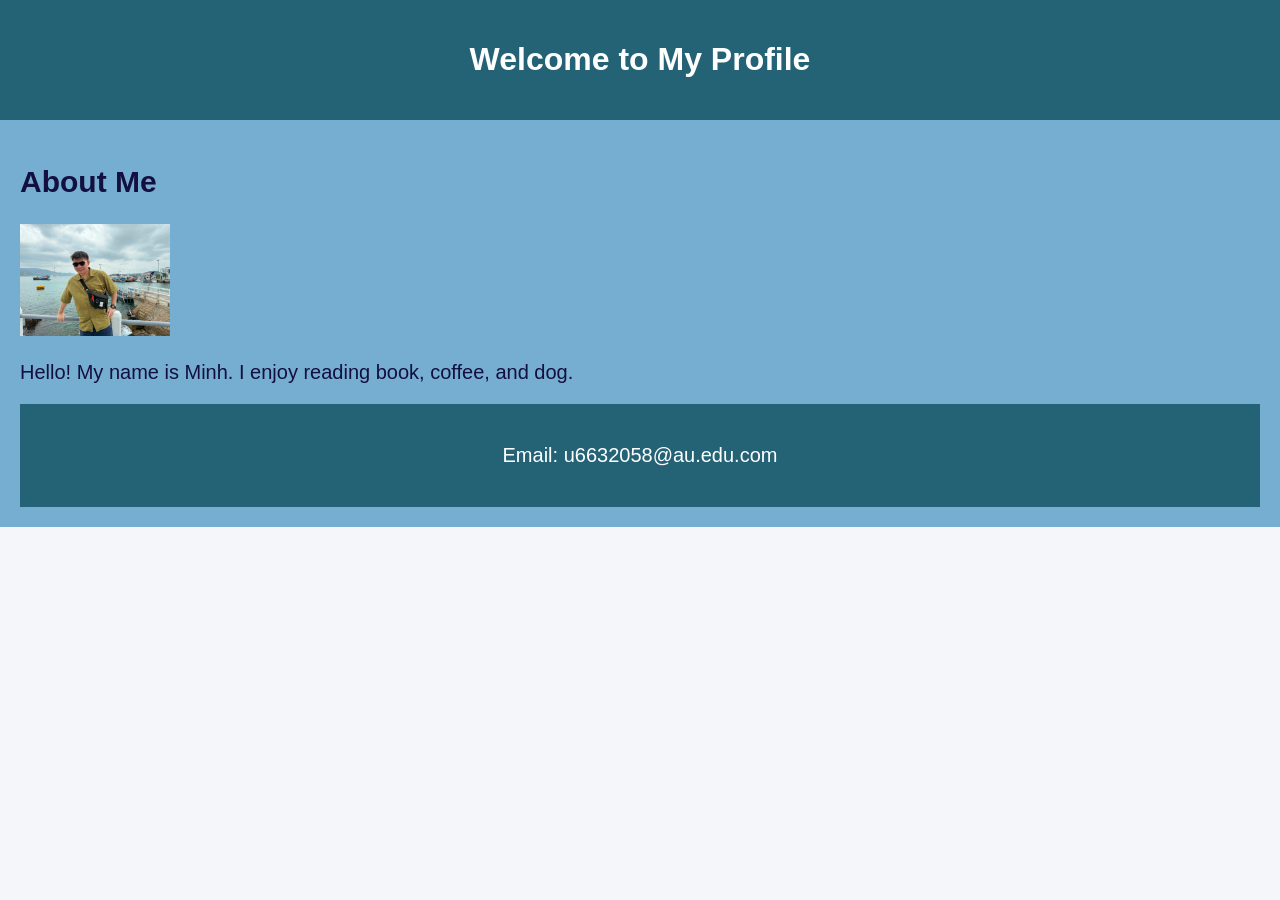
<file: index.html>
<!DOCTYPE html>
<html lang="en">
<head>
  <meta charset="UTF-8">
  <meta name="viewport" content="width=device-width, initial-scale=1.0">

  <link rel="stylesheet" href="css/profile.css">

  <title>My Profile - CSS Example 1</title>
</head>

<body>

  <header>
    <h1>Welcome to My Profile</h1>
  </header>

  <section class="about">
    <h2>About Me</h2>
     <img src="public/Images/nhatminh.jpg" alt="My Photo" class="profile-pic">
    <p>Hello! My name is Minh. I enjoy reading book, coffee, and dog.</p>
    <footer>
    <p>Email: u6632058@au.edu.com</p>
</footer>
  </section>

</body>
</html>
</file>
<file: css/profile.css>
body {
  margin: 0;
  font-family: Arial, Helvetica, sans-serif;
  background-color: #f5f6fa;
  color: #333;
}

header {
  background-color: #3113c9;
  color: white;
  text-align: center;
  padding: 20px;
}
section {
  background-color: #121f20;
  color: #130f40;
  font-size: 1.25em;
  padding: 20px;
}
body {
  margin: 0;
  font-family: Arial, Helvetica, sans-serif;
  background-color: #f5f6fa;
  color: #333;
}

header {
  background-color: #246376;
  color: white;
  text-align: center;
  padding: 20px;
}

section {
  background-color: #75aed1;
  color: #130f40;
  font-size: 1.25em;
  padding: 20px;
}
.profile-pic {
    width: 150px;
    height: auto;
}
footer {
    background-color: #246376;
    color: white;
    text-align: center;
    padding: 20px;
}
</file>
